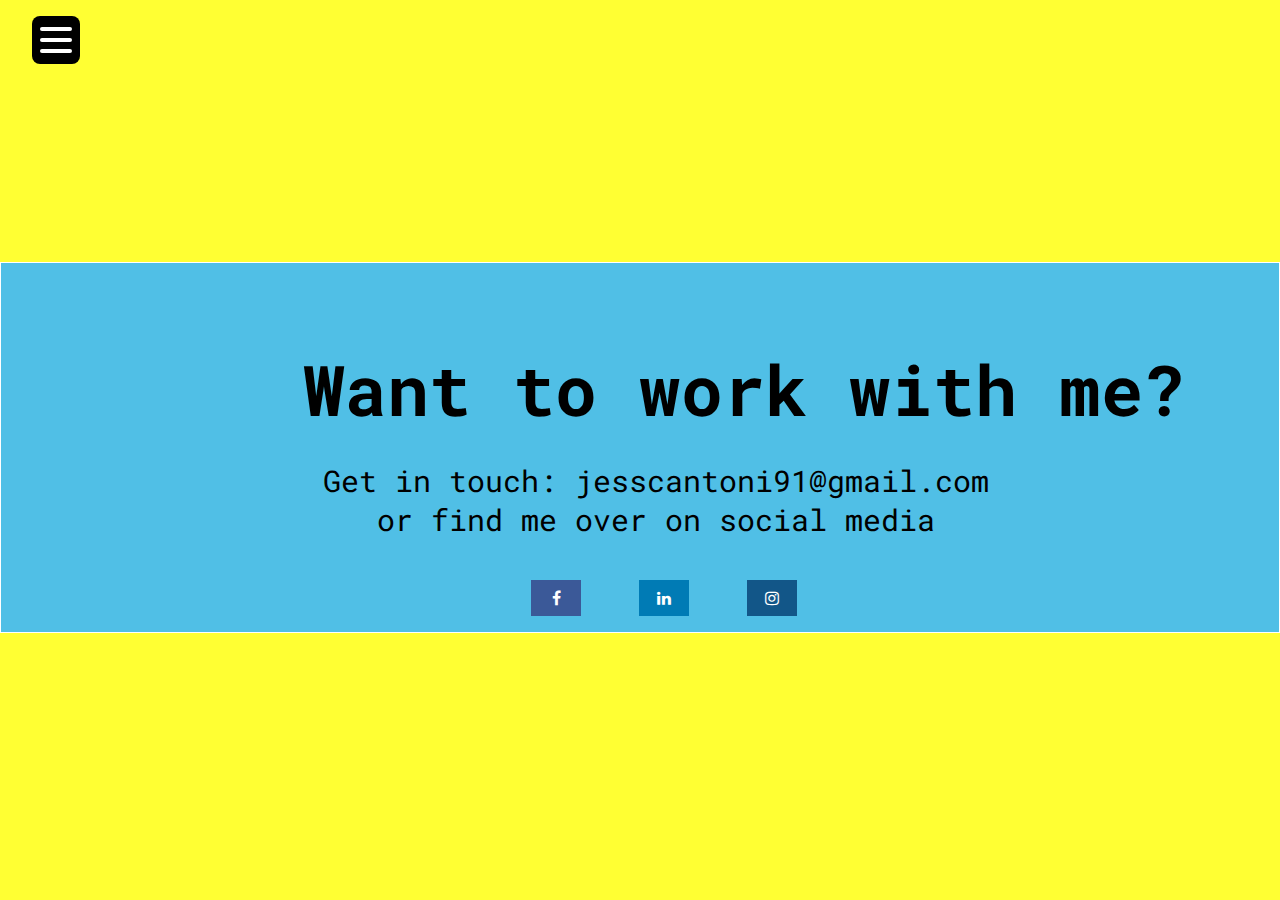
<file: contact.html>
<!DOCTYPE html>
<html>
<head>
  <meta name="viewport" content="width=device-width, initial-scale=1"/>
<link rel="stylesheet" href="./style.css">

<link href="https://fonts.googleapis.com/css2?family=Roboto+Mono&display=swap" rel="stylesheet">
<link rel="stylesheet" href="https://cdnjs.cloudflare.com/ajax/libs/font-awesome/4.7.0/css/font-awesome.min.css">



<title>Jess Cantoni Portfolio Website</title>
</head>

<body>
    <header>
    <input type="checkbox" name="" id="" class="check">
  
   <ul class="menu-items">
    <li><a href="index.html"
    target="_blank">Home</a></li>
    <li><a href="http://google.com"
    target="_blank">Portfolio</a></li>
    <li><a href="contact.html"
    target="_blank">Contact</a></li>
   </ul>
  
  
  <div class="ham-menu">
    <span class="line line1"></span>
    <span class="line line2"></span>
    <span class="line line3"></span>
  </div>
  
  </header>

  <body>

<div class="contact">
<h1>
Want to work with me?
</h1>

<div id="email">
<p>Get in touch: jesscantoni91@gmail.com</p>
<p>or find me over on social media</p>
</div>


<div id="socials">
<a href="#" class="fa fa-facebook"></a>
<a href="#" class="fa fa-linkedin"></a>
<a href="#" class="fa fa-instagram"></a>
</div>
</div>
  </body>
</file>
<file: style.css>
* { margin: 0 auto; font-family: 'Roboto Mono', monospace; }

body {
background-color: #FFFF33;
}

header {
    height: 70px;
    background-color: #FFFF33;
    display: flex;
    align-items: center;
    justify-content: center;
}

header > .top {
    position: absolute;
    left: 20px;
}

.menu-items {
text-align: center;
position: absolute;
padding: 5rem;
margin-top: -6rem;
margin-left: -1rem;
top: 13rem;
left: 4rem;
list-style: none;
opacity: none;
font-size: 2rem;
border: 4px solid black;
background-color: black;
border-radius: 0.25em;
transform: translateX(-150%);
transition: transform 9ms ease-in-out, opacity 200ms;
}

.menu-items li {
color: white;
padding: 0.5rem;
}

.menu-items li a{
color: white;
text-decoration: none;
}

.menu-items li a:hover {
color: rgb(174 174 174);
}

.check {
position: absolute;
top: 1rem;
left: 2rem;
height: 3rem;
width: 3rem;
opacity: 0;
z-index: 3;
}

.check:hover {
cursor: pointer;
}

.check:checked~.menu-items {
display: block;
transform: translateX(0%);
opacity: 1;
}


.ham-menu {
height: 2em;
width: 2rem;
position: absolute;
top: 1rem;
left: 2rem;
padding: 0.5rem;
z-index: 2;
display: flex;
flex-direction: column;
justify-content: space-around;
border-radius: 0.5em;
background-color: black;
}

.ham-menu .line {
background-color: white;
border-radius: 1em;
width: 2rem;
height: 0.25rem;
}

.ham-menu .line1 {
transform-origin: 0% 0%;
transition: transform 100ms ease-in-out;
}

.ham-menu .line3 {
transform-origin: 0% 100%;
transition: transform 100ms ease-in-out;
}

.check:checked~.ham-menu .line1 {
display: block;
transform: rotate(45deg);
}

.check:checked~.ham-menu .line2 {
opacity: 0;
}

.check:checked~.ham-menu .line3 {
display: block;
transform: rotate(-45deg);
}

h1 {
font-size: 70px;
padding-top: 5rem;
padding-left: 13rem;
}

h2 {
font-size: 100px;
padding-top: 2rem;
padding-left: 3rem;
}

#project1 {
max-width: 60%;
height: auto;
padding-top: 10%;
padding-left: 10%;
}

#project2 {
max-width: 60%;
height: auto;
padding-top: 10%;
}

.container {
display: inline-flex;
flex-direction: row;
width: 100%;
height: auto;
text-align: center;
}

#jess {
  max-width: 50%;
  height: auto;
  border-radius: 50px;
  margin-right: 10px;
    }

p {
padding-left: 2rem;
}

#about {
font-size: 40px;
padding-top: 1rem;
padding-left: 1rem;
}

.fa-facebook {
    background: #3B5998;
    color: white;
  }

  .fa {
    padding: 10px;
    font-size: 30px;
    width: 30px;
    text-align: center;
    text-decoration: none;
   margin-left: 3rem;
   margin-top: 1rem;
margin-bottom: 1rem;
  }

  .fa-instagram {
    background: #125688;
    color: white;
  }

  .fa-linkedin {
    background: #007bb5;
    color: white;
  }



.contact {
text-align: center;
border: 1px solid white;
background-color: #50BFE6;
margin-top: 15%;

}

#email {
font-size: 30px;
padding-top: 2%;
}

#socials {
text-align: center;
padding-top: 2%;
}

h3 {
font-size: 50px;
text-align: right;
padding-right: 20px;
padding-top: 50px;

}

.intro {
  border: 1px solid white;
  background-color: #50BFE6;
margin-top: 10px;
}

#html {
max-width: 10%;
height: auto;
padding-left: 20px;
padding-top: 20px;
float: right;
padding-right: 5px;
}

#css {
max-width: 10%;
height: auto;
padding-left: 20px;
padding-top: 20px;
float: right;
}

#js {
max-width: 10%;
height: auto;
padding-left: 20px;
padding-top: 20px;
float: right;
}

.hideContent {
  overflow: hidden;
  line-height: 1em;
  height: 2em;
}

.showContent {
  line-height: 1em;
  height: auto;
}
.showContent{
  height: auto;
}

.show-more {
  padding: 10px 0;
  text-align: center;
}

#box {
background-color: #50BFE6;
margin-left: 5px;
margin-right: 2px;
}

@media only screen and (min-width: 320px) and (max-width: 480px), (orientation: portrait) {
h1 {
text-align: left;
font-size: 50px;
padding-right: 10px;
}

.contact {
font-size: 20px;
}

}
</file>
